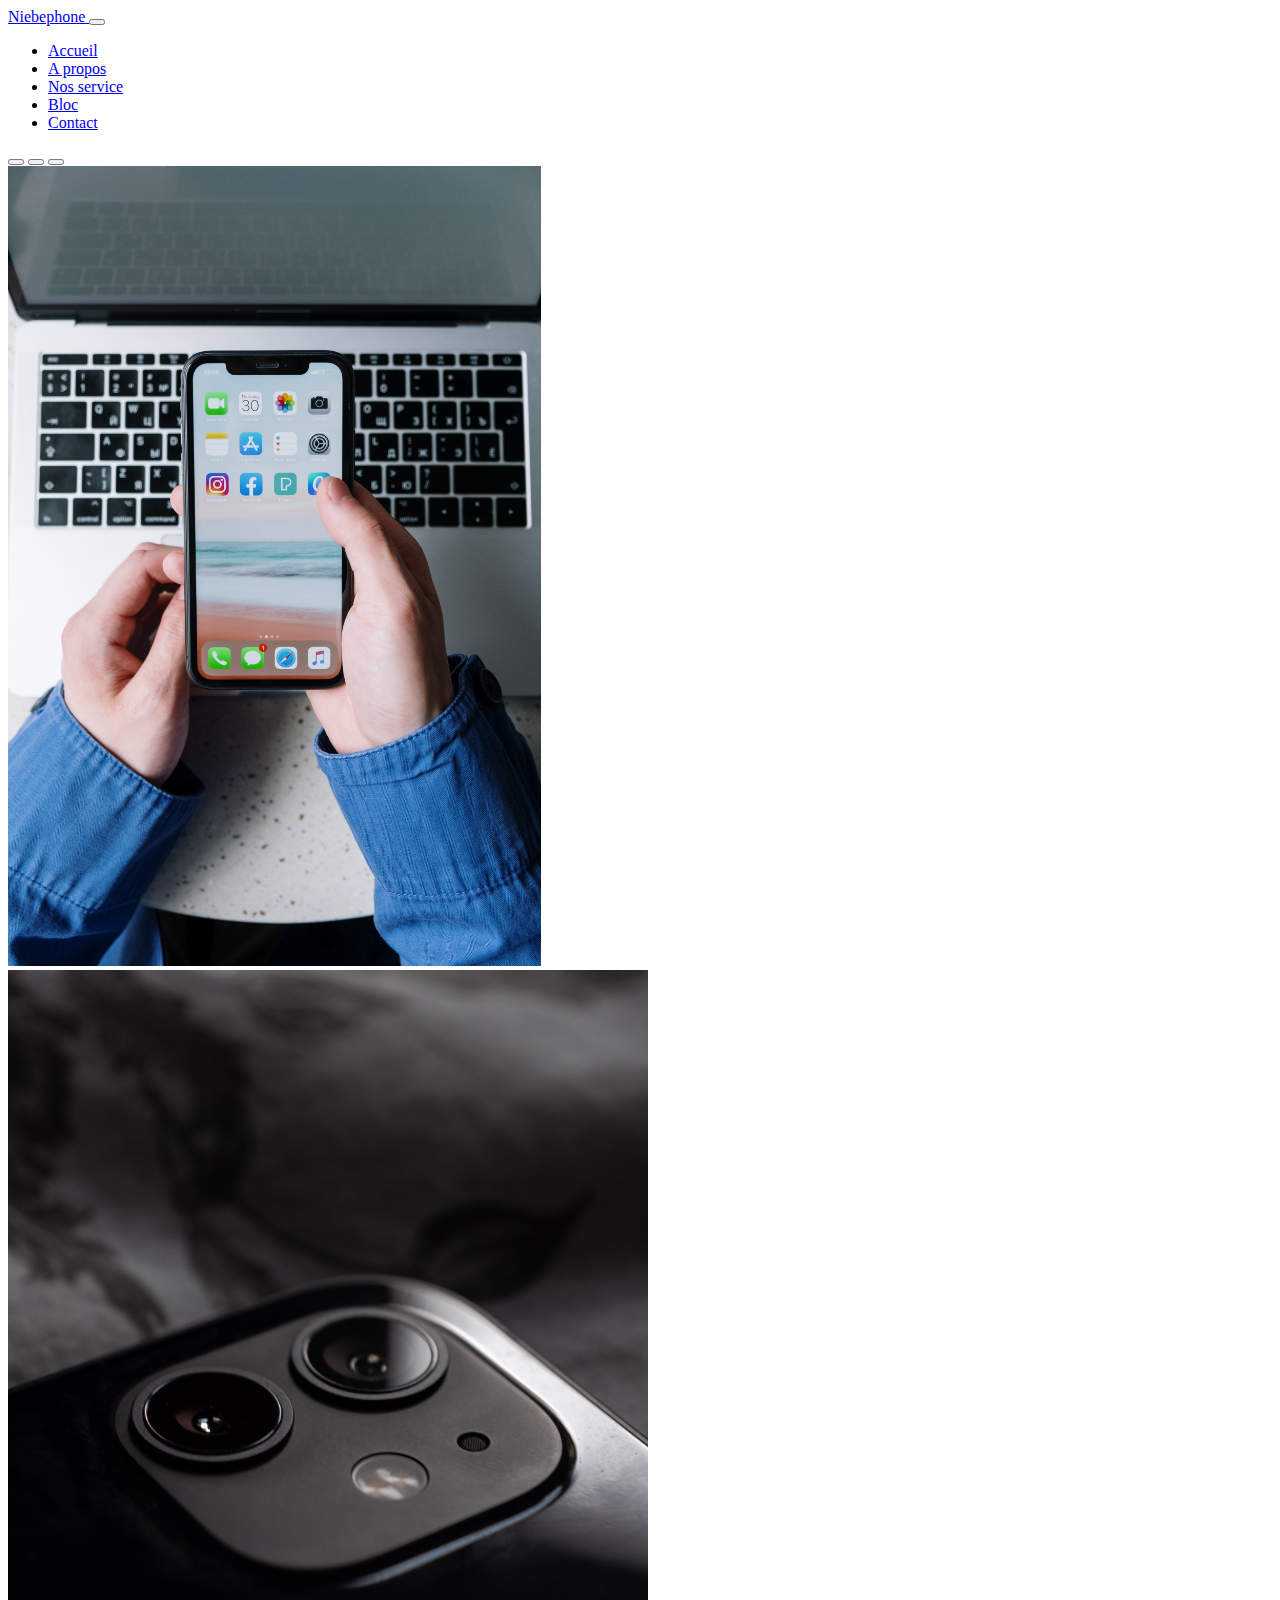
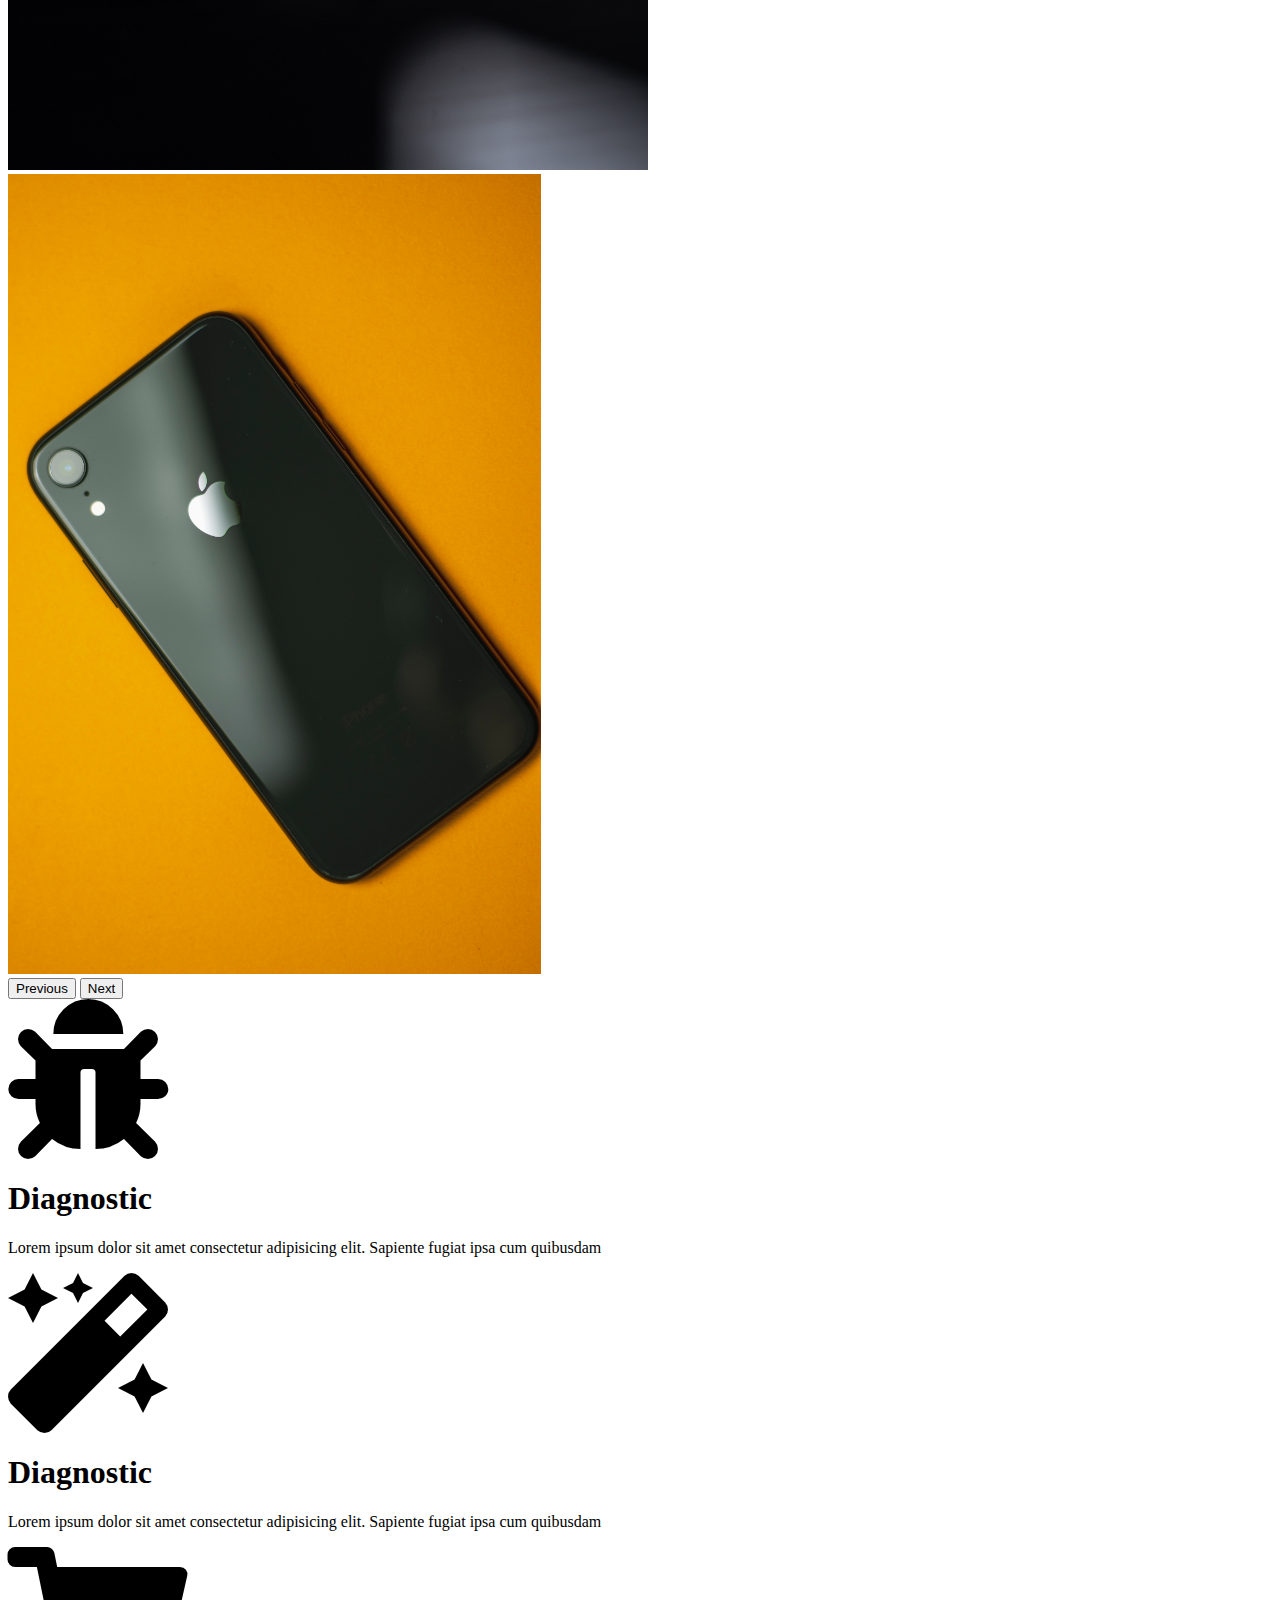
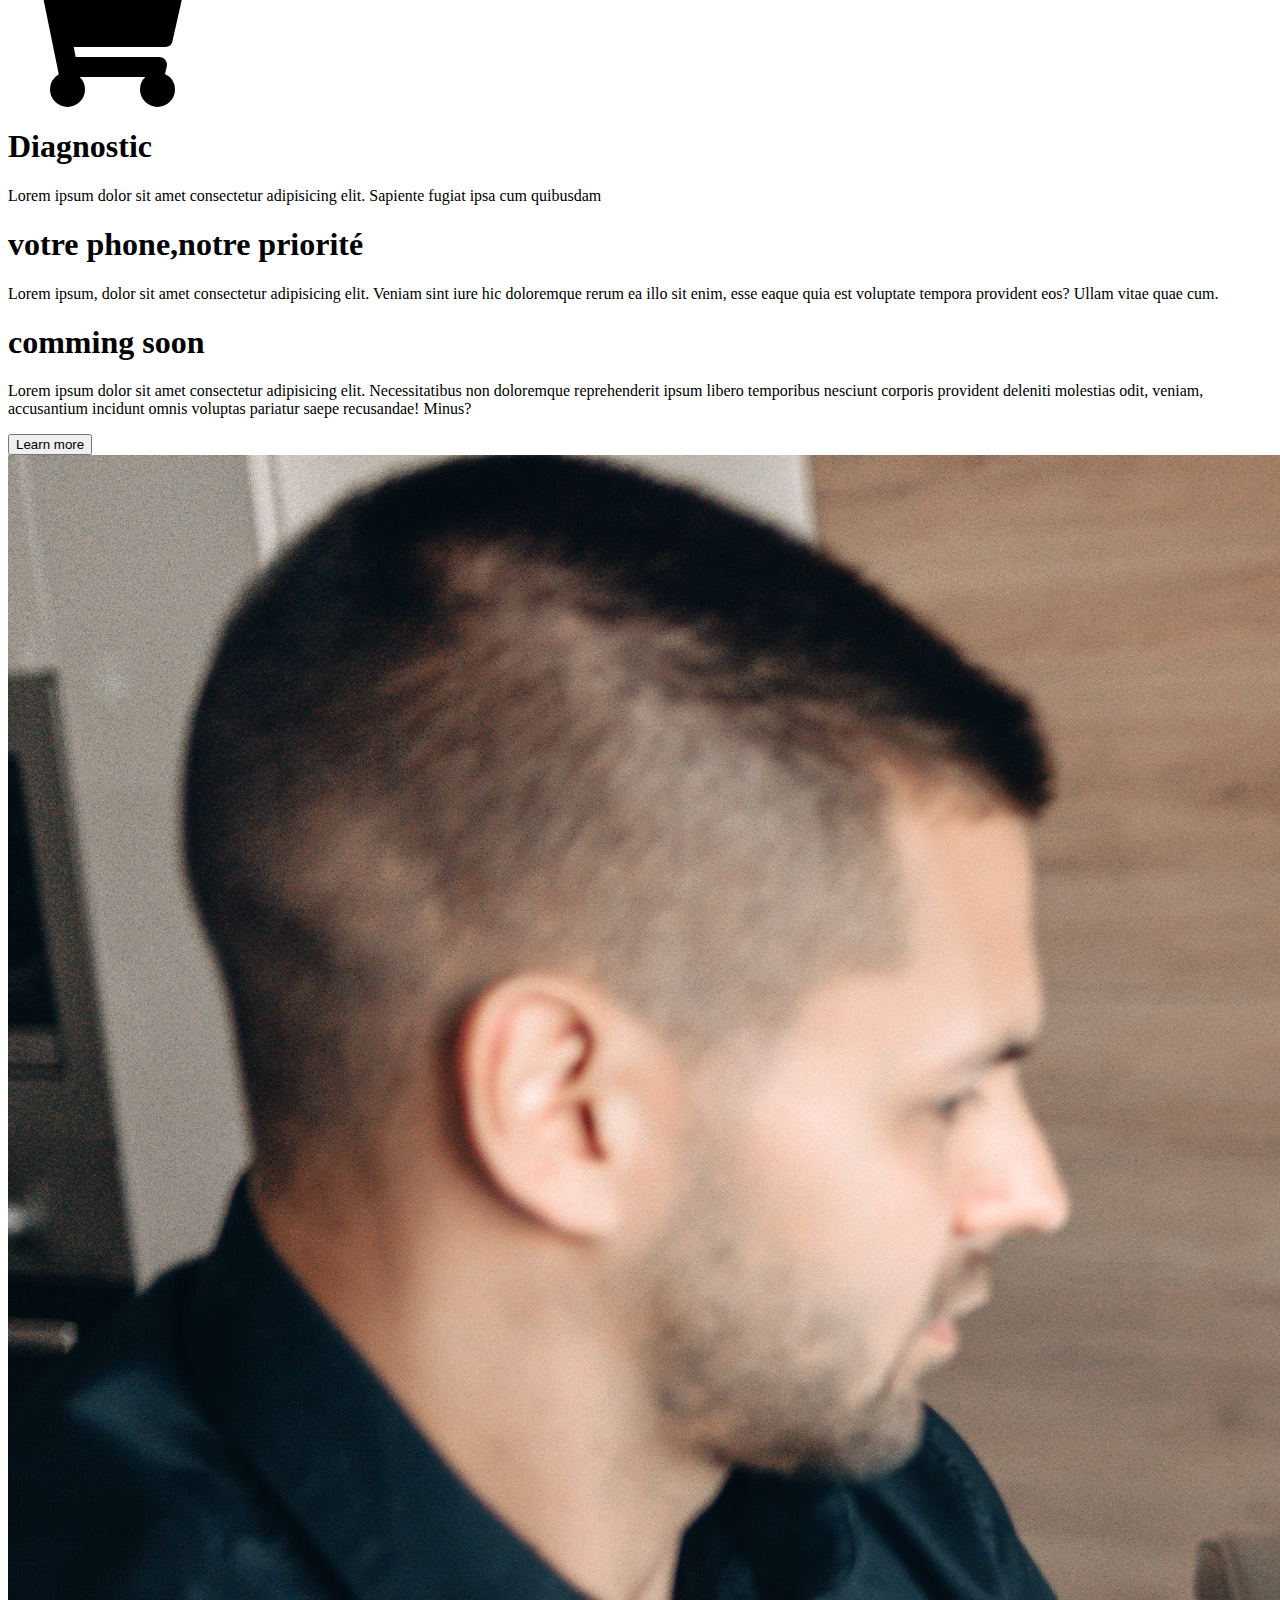
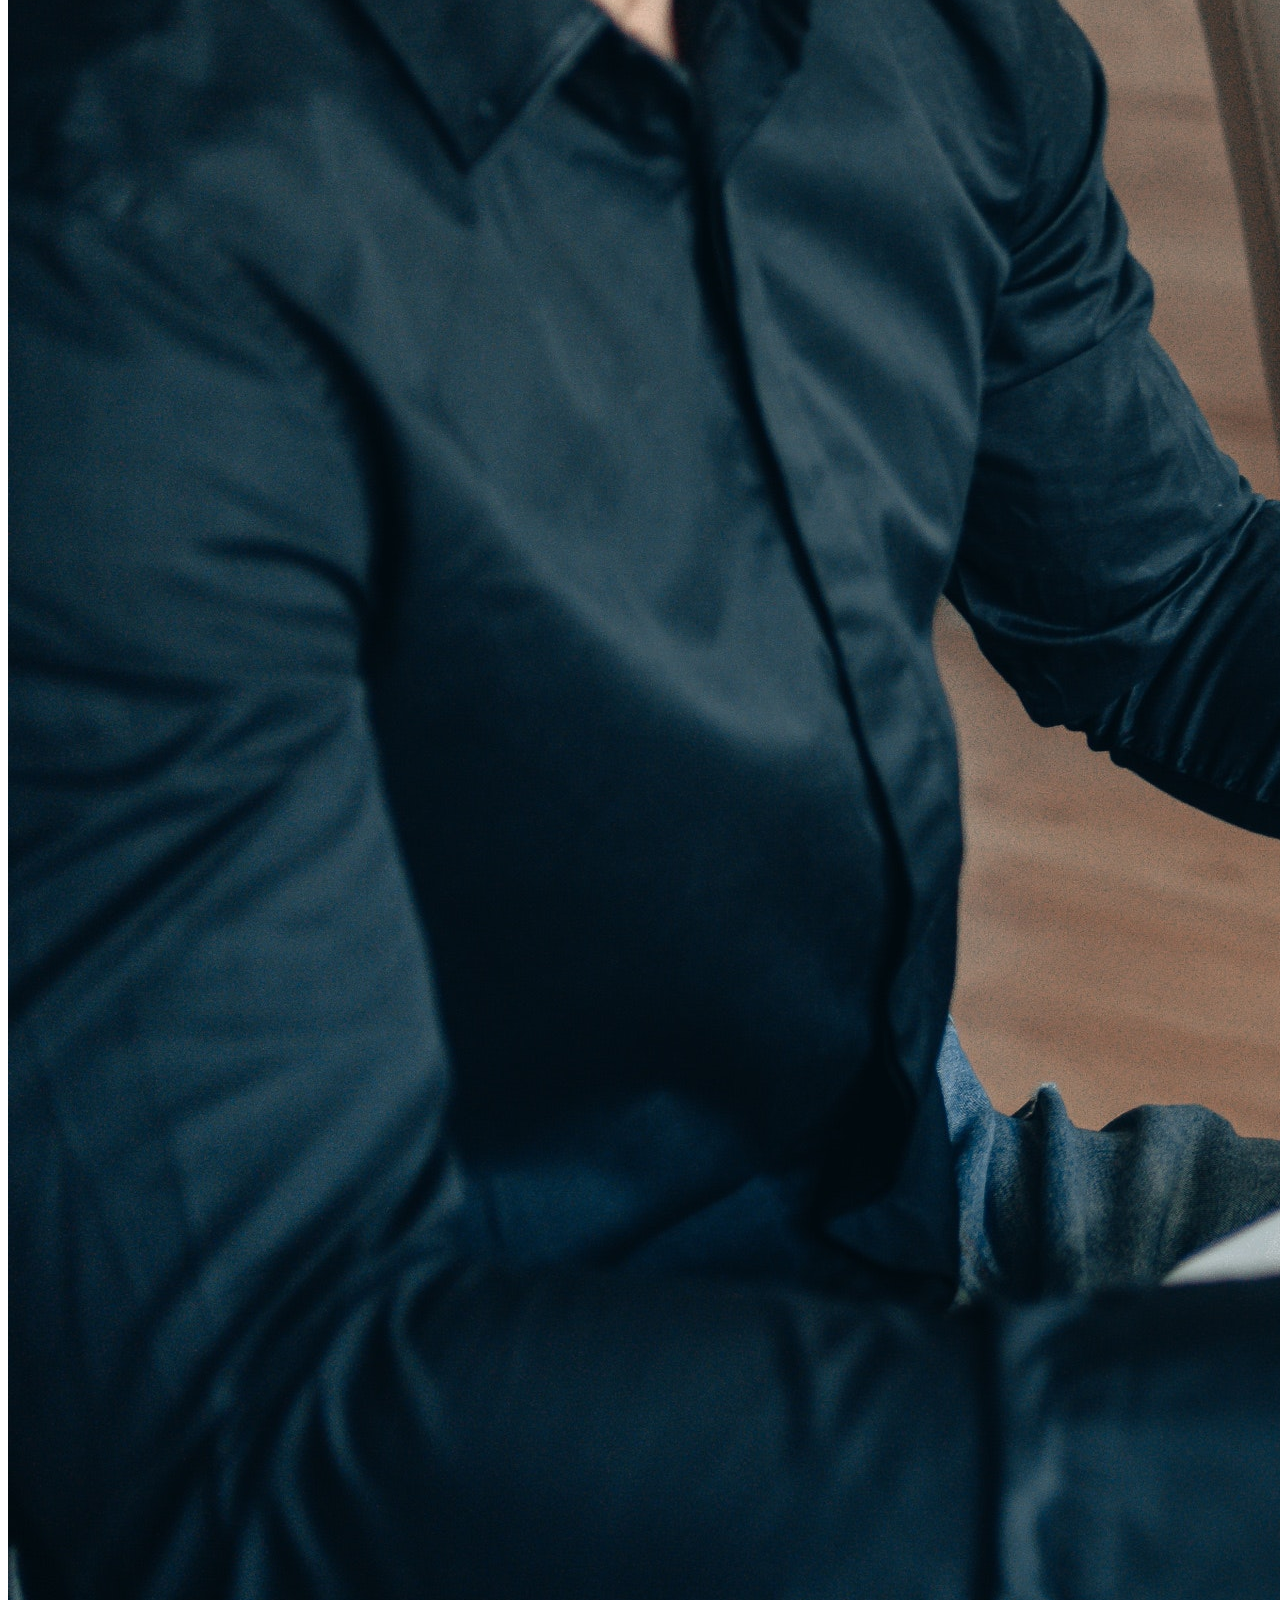
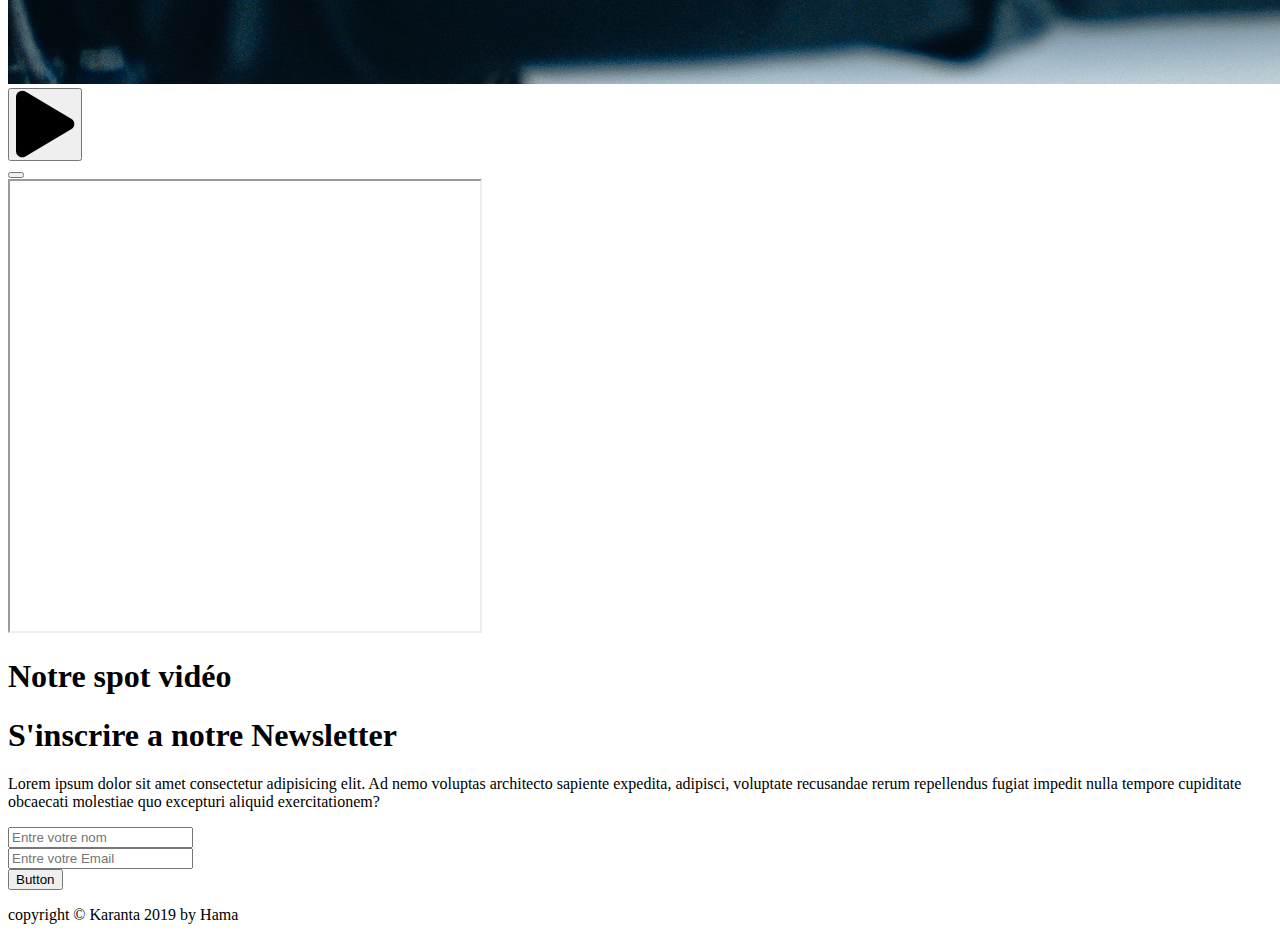
<file: index.html>
<!DOCTYPE html>
<html lang="en">
<head>
    <meta charset="UTF-8">
    <meta http-equiv="X-UA-Compatible" content="IE=edge">
    <meta name="viewport" content="width=device-width, initial-scale=1.0">
    <link href="https://cdn.jsdelivr.net/npm/bootstrap@5.0.2/dist/css/bootstrap.min.css" rel="stylesheet"
    integrity="sha384-EVSTQN3/azprG1Anm3QDgpJLIm9Nao0Yz1ztcQTwFspd3yD65VohhpuuCOmLASjC" crossorigin="anonymous">
<link rel="stylesheet" href="https://cdn.jsdelivr.net/npm/bootstrap-icons@1.5.0/font/bootstrap-icons.css">

<link rel="stylesheet" href="https://cdnjs.cloudflare.com/ajax/libs/font-awesome/5.15.4/css/all.min.css" integrity="sha512-1ycn6IcaQQ40/MKBW2W4Rhis/DbILU74C1vSrLJxCq57o941Ym01SwNsOMqvEBFlcgUa6xLiPY/NS5R+E6ztJQ==" crossorigin="anonymous" referrerpolicy="no-referrer" />


<link rel="stylesheet" href="styles.css">
    <title>Document</title>
</head>
<body>
    <header class="py-4">
        <nav class="navbar navbar-expand-md bg-dark navbar-light fixed-top">
          <div class="container">
              <a class="navbar-brand text-light fw-bold" href="/index.html">Niebephone
              </a>
              <button class="navbar-toggler" type="button" data-bs-toggle="collapse" data-bs-target="#navbarNav" aria-controls="navbarNav" aria-expanded="false" aria-label="Toggle navigation">
                <span class="navbar-toggler-icon"></span>
            </button>
            <div class="collapse navbar-collapse justify-content-end text-light" id="navbarNav">
              <ul class="navbar-nav">
                  <li class="nav-item">
                      <a class="nav-link text-light" href="index.html">Accueil</a>
                  </li>
                  <li class="nav-item">
                      <a class="nav-link text-light" href="page1.html">A propos</a>
                  </li>
                  <li class="nav-item">
                      <a class="nav-link text-light" href="page2.html">Nos service</a>
                  </li>
                  <li class="nav-item">
                      <a class="nav-link text-light" href="page3.html">Bloc</a>
                  </li>
                  <li class="nav-item">
                    <a class="nav-link text-light" href="page4.html">Contact</a>
                </li>
              </ul>
          </div>
          
        </div>
      </nav>
      </header>
      <section>
        <div class="container-fluid bg-secondary">
          <div class="container">
            <div class="row">
              <div class="col-md-12">
                <div id="carouselExampleIndicators" class="carousel slide" data-bs-ride="carousel">
                  <div class="carousel-indicators">
                    <button type="button" data-bs-target="#carouselExampleIndicators" data-bs-slide-to="0" class="active" aria-current="true" aria-label="Slide 1"></button>
                    <button type="button" data-bs-target="#carouselExampleIndicators" data-bs-slide-to="1" aria-label="Slide 2"></button>
                    <button type="button" data-bs-target="#carouselExampleIndicators" data-bs-slide-to="2" aria-label="Slide 3"></button>
                  </div>
                  <div class="carousel-inner">
                    <div class="carousel-item active">
                      <img src="iph.jpg" class="d-block w-100 " alt="..." style="height:50rem;">
                    </div>
                    <div class="carousel-item">
                      <img src="2.jpg" class="d-block w-100 " alt="..." style="height: 50rem;">
                    </div>
                    <div class="carousel-item">
                      <img src="3.jpg" class="d-block w-100 " alt="..." style="height:50rem;">
                    </div>
                  </div>
                  <button class="carousel-control-prev" type="button" data-bs-target="#carouselExampleIndicators" data-bs-slide="prev">
                    <span class="carousel-control-prev-icon" aria-hidden="true"></span>
                    <span class="visually-hidden">Previous</span>
                  </button>
                  <button class="carousel-control-next" type="button" data-bs-target="#carouselExampleIndicators" data-bs-slide="next">
                    <span class="carousel-control-next-icon" aria-hidden="true"></span>
                    <span class="visually-hidden">Next</span>
                  </button>
                </div>
              </div>
            </div>
          </div>
        </div>
      </section>

    <section>
      <div class="container-fluid">
        <div class="container py-5">
          <div class="row">
            <div class="col-md-4">
              <i class="fas fa-bug fa-10x"></i>
              <h1>Diagnostic</h1>
              <p>Lorem ipsum dolor sit amet consectetur adipisicing elit. 
                Sapiente fugiat ipsa cum quibusdam</p>
            </div>

            <div class="col-md-4">
              <i class="fas fa-magic fa-10x"></i>
              <h1>Diagnostic</h1>
              <p>Lorem ipsum dolor sit amet consectetur adipisicing elit. 
                Sapiente fugiat ipsa cum quibusdam</p>
            </div>

            <div class="col-md-4">
              <i class="fas fa-shopping-cart fa-10x"></i>
              <h1>Diagnostic</h1>
              <p>Lorem ipsum dolor sit amet consectetur adipisicing elit. 
                Sapiente fugiat ipsa cum quibusdam</p>
            </div>
          </div>
        </div>
      </div>
    </section>
    <section id="lo">
      <div class="container-fluid">
        <div class="container">
          <div class="row text-center text-white">
            <div class="col">
              <h1>votre phone,notre priorité</h1>
              <p>Lorem ipsum, dolor sit amet consectetur adipisicing elit. Veniam sint iure hic doloremque rerum ea illo sit enim, esse eaque quia est voluptate tempora provident eos? Ullam vitae quae cum.</p>
            </div>
          </div>
        </div>
      </div>
    </section>

    <section class="bg-secondary">
      <div class="container">
        <div class="row py-5">
          <div class="col-md-6 align-items-center gy-5 py-5">
            <h1>comming soon</h1>
            <p>Lorem ipsum dolor sit amet consectetur adipisicing elit. Necessitatibus non doloremque reprehenderit ipsum libero temporibus nesciunt 
              corporis provident deleniti molestias odit, veniam, accusantium incidunt omnis voluptas pariatur saepe recusandae! Minus?</p>
              <button class="btn border-danger text-danger">Learn more</button>
          </div>
          <div class="col-md-6">
            <img src="d.jpg" alt="..." class="img-fluid">
          </div>
        </div>
      </div>
    </section>

    <section id="la">
      <div class="container py-5">
        <div class="row text-center">
          <div class="col">
            <button type="button" class="btn btn-primary" data-bs-toggle="modal" data-bs-target="#exampleModal">
              <i class="fas fa-play fa-5x"></i>
            </button>
            <!-- Modal -->
<div class="modal fade" id="exampleModal" tabindex="-1" aria-labelledby="exampleModalLabel" aria-hidden="true">
  <div class="modal-dialog">
    <div class="modal-content">
      <div class="modal-header">
        
        <button type="button" class="btn-close" data-bs-dismiss="modal" aria-label="Close"></button>
      </div>
      <div class="modal-body">
        <iframe width="470" height="450"
        src="https://www.youtube.com/embed/tgbNymZ7vqY?autoplay=1&mute=1">
        </iframe>
      </div>
          </div>

        </div>
      </div>
      <h1>Notre spot vidéo</h1>
    </section>
    <section>
      <div class="container">
        <div class="row text-center">
          <div class="col">
            <h1>S'inscrire a notre Newsletter</h1>
            <p>Lorem ipsum dolor sit amet consectetur adipisicing elit. Ad nemo voluptas architecto sapiente expedita, adipisci, voluptate recusandae rerum repellendus fugiat impedit nulla tempore cupiditate obcaecati molestiae quo excepturi aliquid exercitationem?</p>
            <div class="container-fluid  py-4">
              <div class="container">
                  <div class="row">
                      <div class="col-lg-5 col-md-4">
                        <input type="email" class="form-control" id="floatingInput" placeholder="Entre votre nom">
                      </div>
                      <div class="col-lg-5 col-md-4">
                        <input type="email" class="form-control" id="floatingInput" placeholder="Entre votre Email">
                      </div>
                      <div class="col-lg-2 col-md-4">
                        <div class="d-grid gap-2">
                          <button class="btn btn-primary" type="button">Button</button>
                        </div>
                      </div>
                  
               
            </div>
          </div>
        </div>
      </div>
    </section>
    <footer>
      <div class="container-fluid">
        <div class="row text-center bg-primary py-5 text-light">
            <div class="col">
                <p>copyright © Karanta 2019 by Hama</p>
            </div>
        </div>
    </footer>
    <script src="https://cdn.jsdelivr.net/npm/bootstrap@5.0.2/dist/js/bootstrap.bundle.min.js"
    integrity="sha384-MrcW6ZMFYlzcLA8Nl+NtUVF0sA7MsXsP1UyJoMp4YLEuNSfAP+JcXn/tWtIaxVXM"
    crossorigin="anonymous"></script> 

    
</body>
</html>
</file>
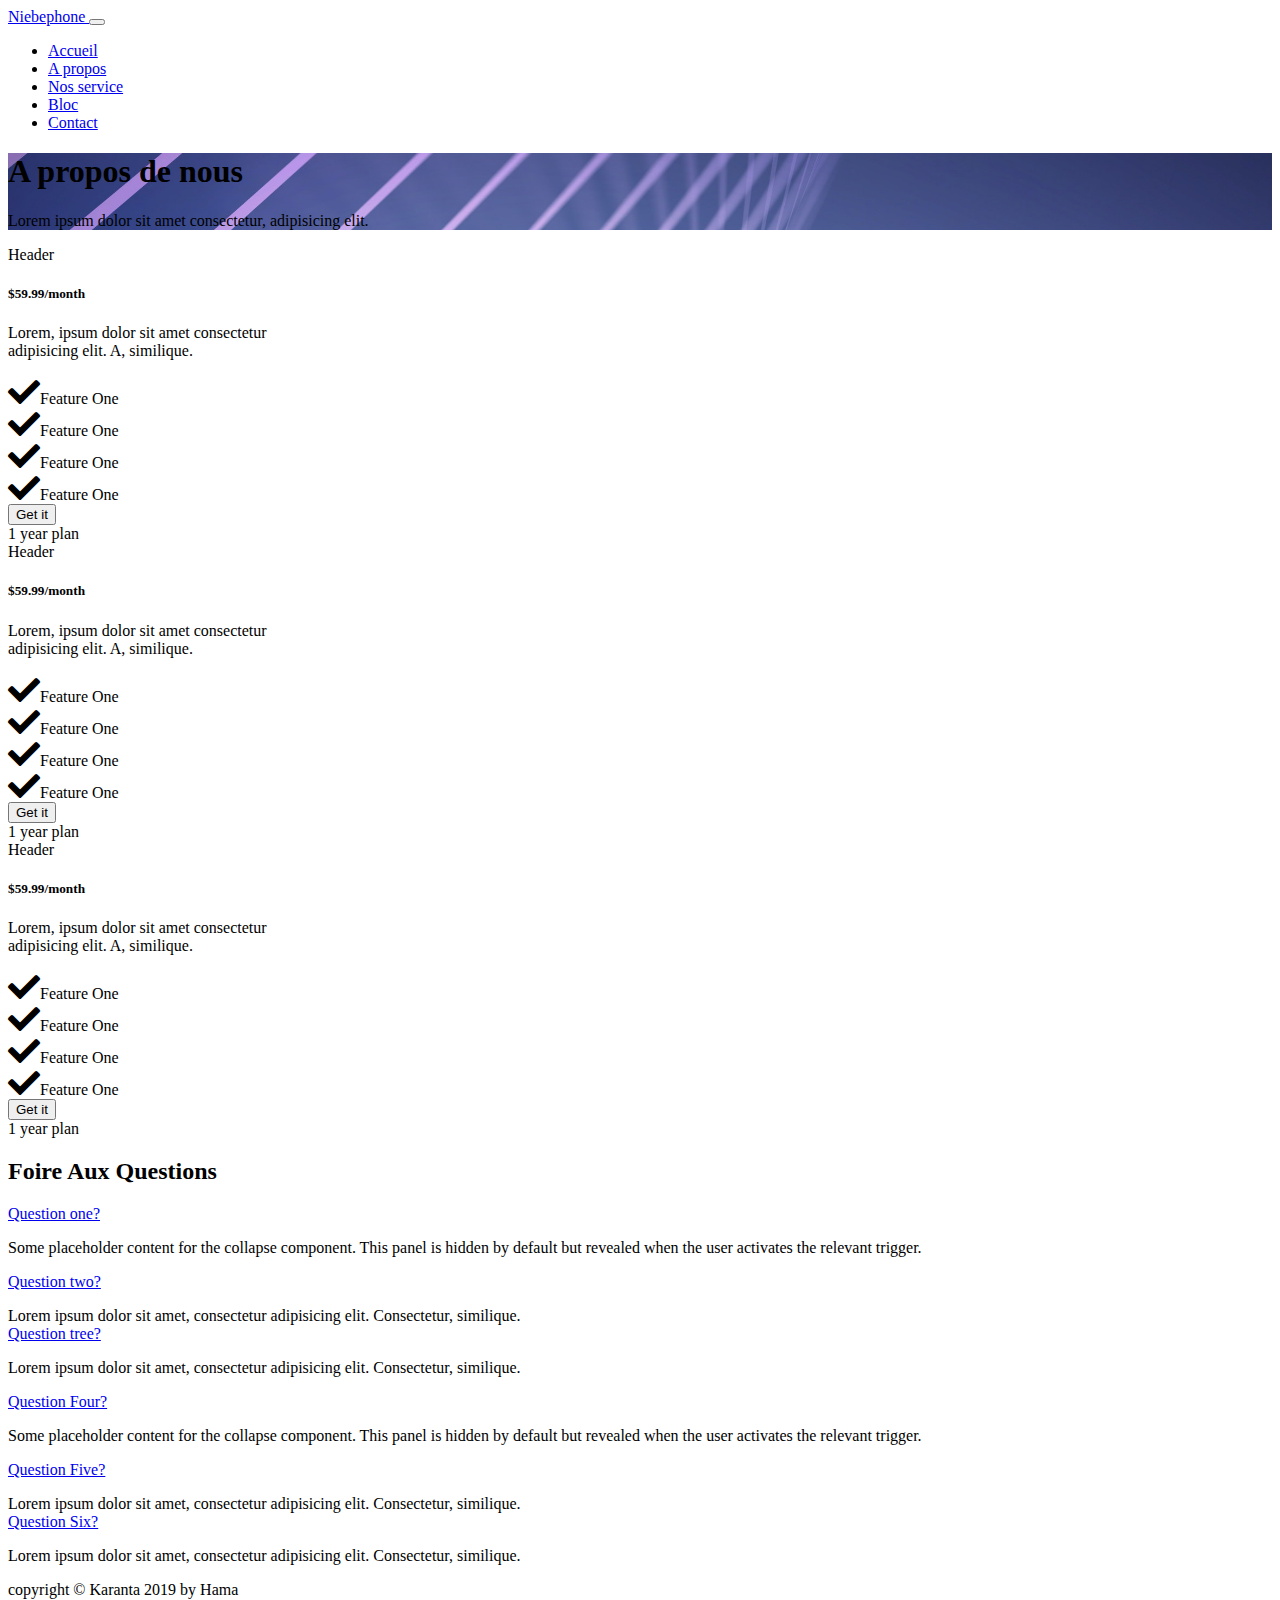
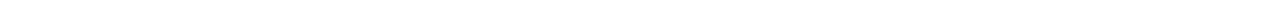
<file: page2.html>
<!DOCTYPE html>
<html lang="en">
<head>
    <meta charset="UTF-8">
    <meta http-equiv="X-UA-Compatible" content="IE=edge">
    <meta name="viewport" content="width=device-width, initial-scale=1.0">
    <link href="https://cdn.jsdelivr.net/npm/bootstrap@5.0.2/dist/css/bootstrap.min.css" rel="stylesheet"
    integrity="sha384-EVSTQN3/azprG1Anm3QDgpJLIm9Nao0Yz1ztcQTwFspd3yD65VohhpuuCOmLASjC" crossorigin="anonymous">
<link rel="stylesheet" href="https://cdn.jsdelivr.net/npm/bootstrap-icons@1.5.0/font/bootstrap-icons.css">
<link rel="stylesheet" href="https://cdnjs.cloudflare.com/ajax/libs/font-awesome/5.15.4/css/all.min.css" integrity="sha512-1ycn6IcaQQ40/MKBW2W4Rhis/DbILU74C1vSrLJxCq57o941Ym01SwNsOMqvEBFlcgUa6xLiPY/NS5R+E6ztJQ==" crossorigin="anonymous" referrerpolicy="no-referrer" />

    <title>Document</title>
</head>
<body>
    <header class="py-4">
        <nav class="navbar navbar-expand-md bg-dark navbar-light fixed-top">
          <div class="container">
              <a class="navbar-brand text-light fw-bold" href="/index.html">Niebephone
              </a>
              <button class="navbar-toggler" type="button" data-bs-toggle="collapse" data-bs-target="#navbarNav" aria-controls="navbarNav" aria-expanded="false" aria-label="Toggle navigation">
                <span class="navbar-toggler-icon"></span>
            </button>
            <div class="collapse navbar-collapse justify-content-end text-light" id="navbarNav">
              <ul class="navbar-nav">
                  <li class="nav-item">
                      <a class="nav-link text-light" href="#Accueil">Accueil</a>
                  </li>
                  <li class="nav-item">
                      <a class="nav-link text-light" href="page1.html">A propos</a>
                  </li>
                  <li class="nav-item">
                      <a class="nav-link text-light" href="page2.html">Nos service</a>
                  </li>
                  <li class="nav-item">
                      <a class="nav-link text-light" href="page3.html">Bloc</a>
                  </li>
                  <li class="nav-item">
                    <a class="nav-link text-light" href="page4.html">Contact</a>
                </li>
              </ul>
          </div>
          
        </div>
      </nav>
      </header>

    <section style="background: url(paw.jpg) no-repeat fixed; background-size: 100%;" >
        <div class="container py-5">
            <div class="row text-center">
                <div class="col">
                    <h1>A propos de nous</h1>
                    <p>Lorem ipsum dolor sit amet consectetur, adipisicing elit.</p>
                </div>
            </div>
        </div>
    </section>

    <section>
        <div class="container py-5">
            <div class="row">
                <div class="col-lg-4 col-md-4 text-center">
                    <div class="card mb-3" style="max-width: 18rem;">
                        <div class="card-header">Header</div>
                        <div class="card-body ">
                            <h5>$59.99/month</h5>
                            <p>Lorem, ipsum dolor sit amet consectetur adipisicing elit. A, similique.</p>
                            <div class="border py-2">
                                <i class="fas fa-check fa-2x fw-bold"></i><span class="">Feature One</span>
                            </div>
                            <div class="border py-2">
                                <i class="fas fa-check fa-2x fw-bold"></i><span class="">Feature One</span>
                            </div>
                            <div class="border py-2">
                                <i class="fas fa-check fa-2x fw-bold"></i><span class="">Feature One</span>
                            </div>
                            <div class="border py-2">
                                <i class="fas fa-check fa-2x fw-bold"></i><span class="">Feature One</span>
                            </div>
                            <button class="w-100 btn btn-lg btn-danger g  y-2" type="submit">Get it</button>
                            
                        
                        </div>
                        <div class="card-footer bg-decondary ">1 year plan</div>
                      </div>

                </div>
                <div class="col-lg-4 col-md-4 text-center">
                    <div class="card mb-3" style="max-width: 18rem;">
                        <div class="card-header">Header</div>
                        <div class="card-body ">
                            <h5>$59.99/month</h5>
                            <p>Lorem, ipsum dolor sit amet consectetur adipisicing elit. A, similique.</p>
                            <div class="border py-2">
                                <i class="fas fa-check fa-2x fw-bold"></i><span class="">Feature One</span>
                            </div>
                            <div class="border py-2">
                                <i class="fas fa-check fa-2x fw-bold"></i><span class="">Feature One</span>
                            </div>
                            <div class="border py-2">
                                <i class="fas fa-check fa-2x fw-bold"></i><span class="">Feature One</span>
                            </div>
                            <div class="border py-2">
                                <i class="fas fa-check fa-2x fw-bold"></i><span class="">Feature One</span>
                            </div>
                            <button class="w-100 btn btn-lg btn-danger g  y-2" type="submit">Get it</button>
                            
                        
                        </div>
                        <div class="card-footer bg-decondary ">1 year plan</div>
                      </div>

                </div>
                <div class="col-lg-4 col-md-4 text-center">
                    <div class="card mb-3" style="max-width: 18rem;">
                        <div class="card-header">Header</div>
                        <div class="card-body ">
                            <h5>$59.99/month</h5>
                            <p>Lorem, ipsum dolor sit amet consectetur adipisicing elit. A, similique.</p>
                            <div class="border py-2">
                                <i class="fas fa-check fa-2x fw-bold"></i><span class="">Feature One</span>
                            </div>
                            <div class="border py-2">
                                <i class="fas fa-check fa-2x fw-bold"></i><span class="">Feature One</span>
                            </div>
                            <div class="border py-2">
                                <i class="fas fa-check fa-2x fw-bold"></i><span class="">Feature One</span>
                            </div>
                            <div class="border py-2">
                                <i class="fas fa-check fa-2x fw-bold"></i><span class="">Feature One</span>
                            </div>
                            <button class="w-100 btn btn-lg btn-danger g  y-2" type="submit">Get it</button>
                            
                        
                        </div>
                        <div class="card-footer bg-decondary ">1 year plan</div>
                      </div>

                </div>
                
            </div>
            
        </div>
    </section>

    <section class="bg-dark text-white">
      <div class="container">
          <div class="row py-5 text-center">
              <h2>Foire Aux Questions</h2>
              <div class="col-6">
                  <p>
                      <a class="btn btn-dark w-100"  data-bs-toggle="collapse" href="#collapseExample" role="button" aria-expanded="false" aria-controls="collapseExample">
                        Question one?
                      </a>
                    </p>
                    <div class="collapse" id="collapseExample">
                      <div class="">
                        Some placeholder content for the collapse component. This panel is hidden by default but revealed when the user activates the relevant trigger.
                      </div>
                    </div>
                    <p>
                      <a class="btn btn-dark w-100" data-bs-toggle="collapse" href="#question" role="button" aria-expanded="false" aria-controls="collapse">
                        Question two?
                      </a>
                    </p>
                    <div class="collapse" id="question">
                      <div class="">
                        Lorem ipsum dolor sit amet, consectetur adipisicing elit. Consectetur, similique.
                      </div>
                    </div>
                    <a class="btn btn-dark w-100" data-bs-toggle="collapse" href="#question1" role="button" aria-expanded="false" aria-controls="collapse">
                      Question tree?
                    </a>
                  </p>
                  <div class="collapse" id="question1">
                    <div class="">
                      Lorem ipsum dolor sit amet, consectetur adipisicing elit. Consectetur, similique.
                    </div>
                  </div>
              </div>
              <div class="col-6">
                  <p>
                      <a class="btn btn-dark w-100"  data-bs-toggle="collapse" href="#question2" role="button" aria-expanded="false" aria-controls="collapseExample">
                        Question Four?
                      </a>
                    </p>
                    <div class="collapse" id="question2">
                      <div class="">
                        Some placeholder content for the collapse component. This panel is hidden by default but revealed when the user activates the relevant trigger.
                      </div>
                    </div>
                    <p>
                      <a class="btn btn-dark w-100" data-bs-toggle="collapse" href="#question3" role="button" aria-expanded="false" aria-controls="collapse">
                        Question Five?
                      </a>
                    </p>
                    <div class="collapse" id="question3">
                      <div class="">
                        Lorem ipsum dolor sit amet, consectetur adipisicing elit. Consectetur, similique.
                      </div>
                    </div>
                    <a class="btn btn-dark w-100" data-bs-toggle="collapse" href="#question4" role="button" aria-expanded="false" aria-controls="collapse">
                      Question Six?
                    </a>
                  </p>
                  <div class="collapse" id="question4">
                    <div class="">
                      Lorem ipsum dolor sit amet, consectetur adipisicing elit. Consectetur, similique.
                    </div>
                  </div>
              </div>
          </div>
      </div>
  </section> 

    
    <footer>
        <div class="container-fluid">
          <div class="row text-center bg-primary py-5 text-light">
              <div class="col">
                  <p>copyright © Karanta 2019 by Hama</p>
              </div>
          </div>
      </footer>    


    <script src="https://cdn.jsdelivr.net/npm/bootstrap@5.0.2/dist/js/bootstrap.bundle.min.js"
    integrity="sha384-MrcW6ZMFYlzcLA8Nl+NtUVF0sA7MsXsP1UyJoMp4YLEuNSfAP+JcXn/tWtIaxVXM"
    crossorigin="anonymous"></script>
</body>
</html>
</file>
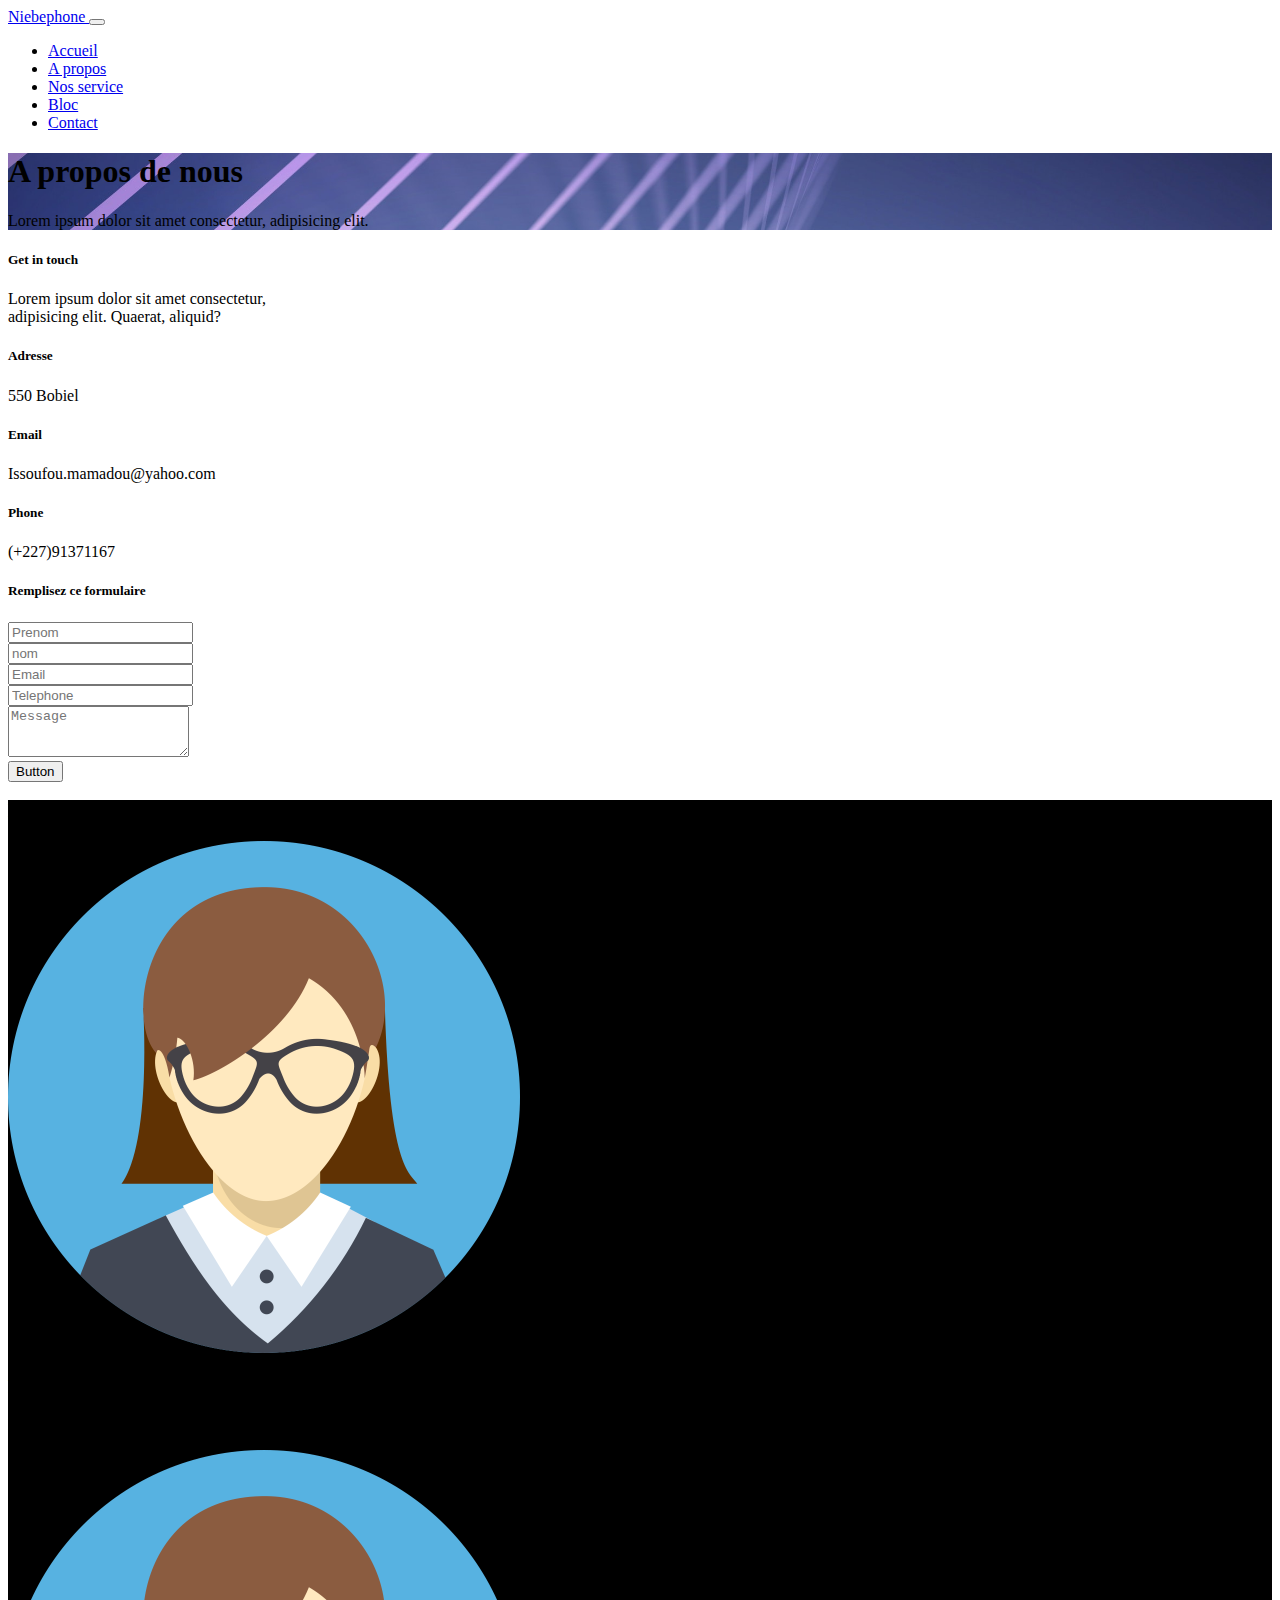
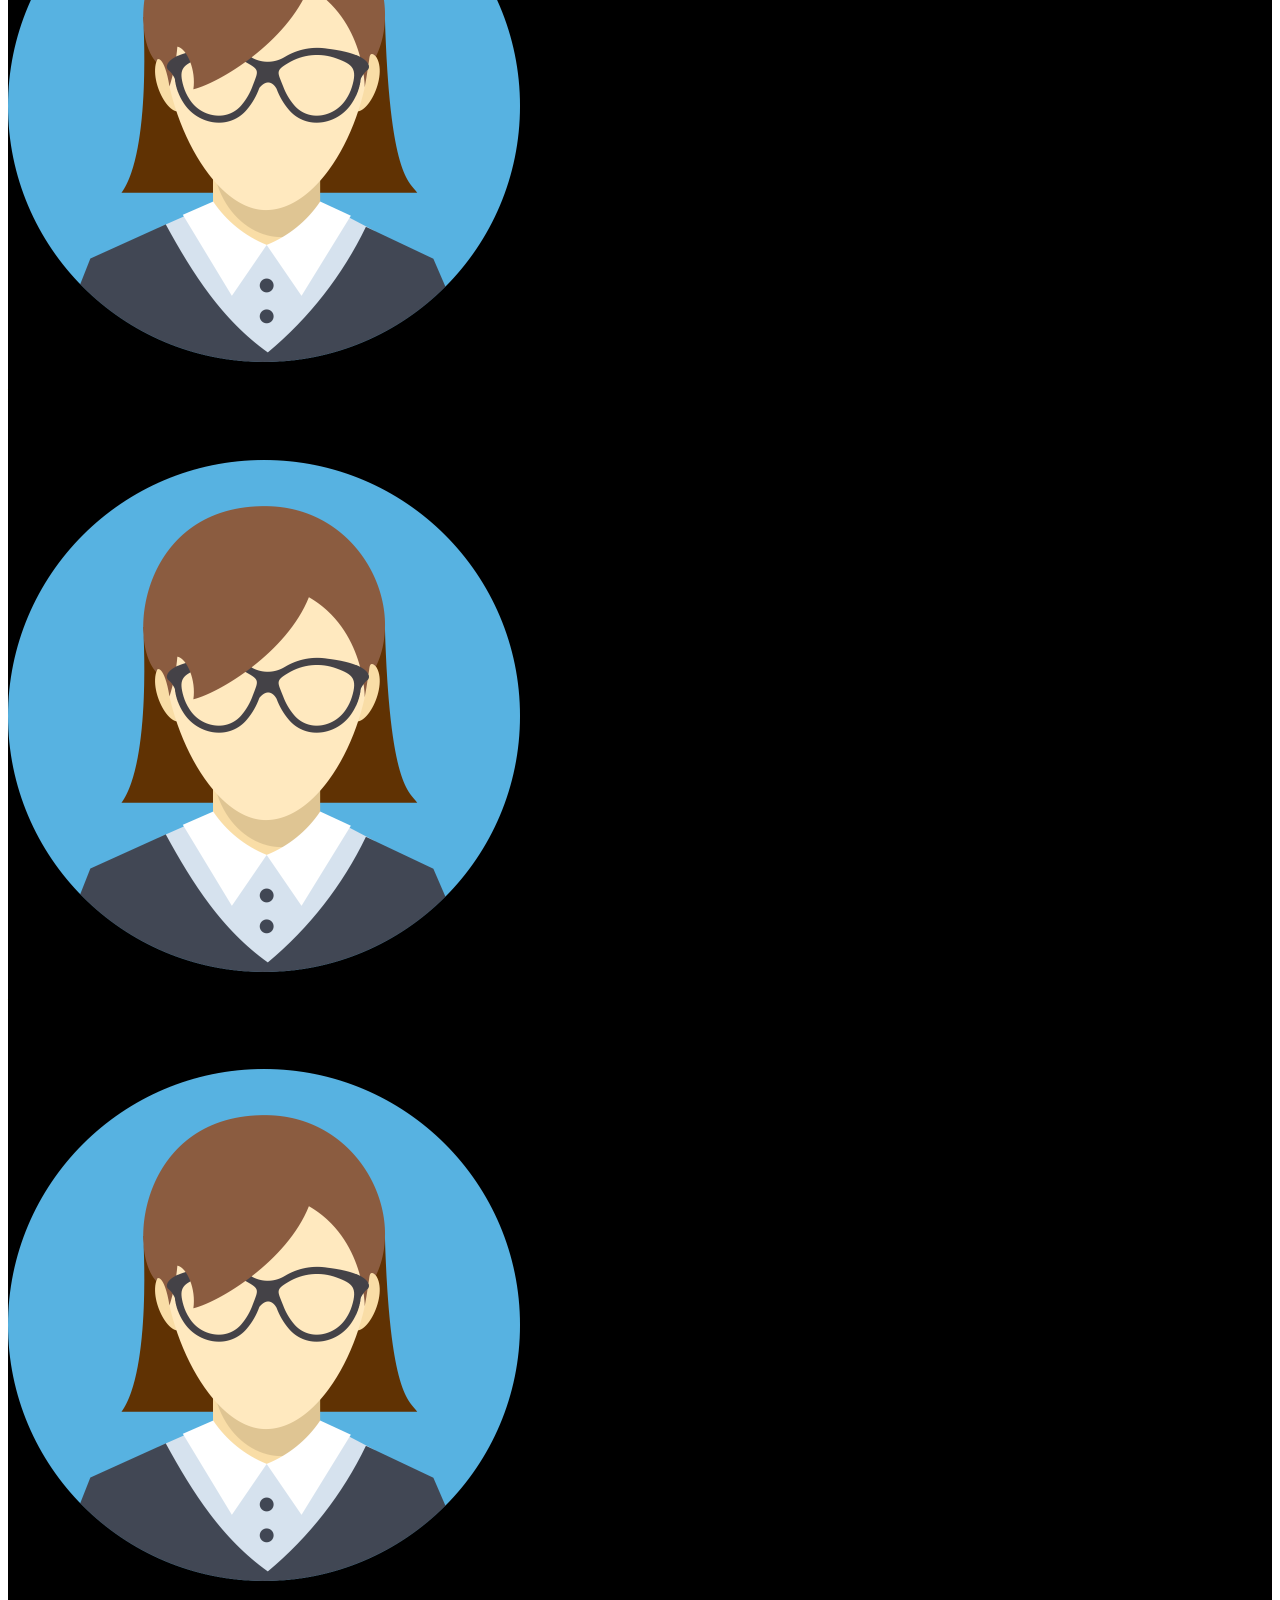
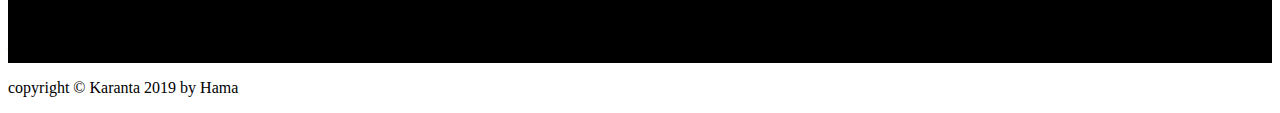
<file: page4.html>
<!DOCTYPE html>
<html lang="en">
<head>
    <meta charset="UTF-8">
    <meta http-equiv="X-UA-Compatible" content="IE=edge">
    <meta name="viewport" content="width=device-width, initial-scale=1.0">
    <link href="https://cdn.jsdelivr.net/npm/bootstrap@5.0.2/dist/css/bootstrap.min.css" rel="stylesheet"
    integrity="sha384-EVSTQN3/azprG1Anm3QDgpJLIm9Nao0Yz1ztcQTwFspd3yD65VohhpuuCOmLASjC" crossorigin="anonymous">
<link rel="stylesheet" href="https://cdn.jsdelivr.net/npm/bootstrap-icons@1.5.0/font/bootstrap-icons.css">
<link rel="stylesheet" href="https://cdnjs.cloudflare.com/ajax/libs/font-awesome/5.15.4/css/all.min.css" integrity="sha512-1ycn6IcaQQ40/MKBW2W4Rhis/DbILU74C1vSrLJxCq57o941Ym01SwNsOMqvEBFlcgUa6xLiPY/NS5R+E6ztJQ==" crossorigin="anonymous" referrerpolicy="no-referrer" />

    <title>Document</title>
</head>
<body>
    <header class="py-4">
        <nav class="navbar navbar-expand-md bg-dark navbar-light fixed-top">
          <div class="container">
              <a class="navbar-brand text-light fw-bold" href="/index.html">Niebephone
              </a>
              <button class="navbar-toggler" type="button" data-bs-toggle="collapse" data-bs-target="#navbarNav" aria-controls="navbarNav" aria-expanded="false" aria-label="Toggle navigation">
                <span class="navbar-toggler-icon"></span>
            </button>
            <div class="collapse navbar-collapse justify-content-end text-light" id="navbarNav">
              <ul class="navbar-nav">
                  <li class="nav-item">
                      <a class="nav-link text-light" href="#Accueil">Accueil</a>
                  </li>
                  <li class="nav-item">
                      <a class="nav-link text-light" href="page1.html">A propos</a>
                  </li>
                  <li class="nav-item">
                      <a class="nav-link text-light" href="page2.html">Nos service</a>
                  </li>
                  <li class="nav-item">
                      <a class="nav-link text-light" href="page3.html">Bloc</a>
                  </li>
                  <li class="nav-item">
                    <a class="nav-link text-light" href="page4.html">Contact</a>
                </li>
              </ul>
          </div>
          
        </div>
      </nav>
      </header>

    <section style="background: url(paw.jpg) no-repeat fixed; background-size: 100%;" >
        <div class="container py-5">
            <div class="row text-center">
                <div class="col">
                    <h1>A propos de nous</h1>
                    <p>Lorem ipsum dolor sit amet consectetur, adipisicing elit.</p>
                </div>
            </div>
        </div>
    </section>
   <section>
       <div class="container py-4">
           <div class="row">
               <div class=" col-lg-4 col-md-6 col-xs-3">
                <div class="card" style="width: 18rem;">
                    <div class="card-body">
                      <h5 class="card-title">Get in touch</h5>
                      <p class="card-text">Lorem ipsum dolor sit amet consectetur, adipisicing elit. Quaerat, aliquid?</p>
                      <h5 class="card-title">Adresse</h5>
                      <p class="card-text">550 Bobiel</p>
                      <h5 class="card-title">Email</h5>
                      <p class="card-text">Issoufou.mamadou@yahoo.com</p>
                      <h5 class="card-title">Phone</h5>
                      <p class="card-text">(+227)91371167</p>
                      
                    </div>
                  </div>
               </div>
               <div class=" col-lg-8 col-md-6 col-xs-12">
                <div class="card">
                    <div class="card-body text-center">
                        <h5>Remplisez ce formulaire</h5>
                    </div>
                    <form>
                        <div class="row">
                            <div class="col-6">
                                <div>
                                    <input type="email" class="form-control" id="exampleFormControlInput1" placeholder="Prenom">
                                </div>
                            </div>
                            <div class="col-6">
                                <div>
                                    <input type="email" class="form-control" id="exampleFormControlInput1" placeholder="nom">
                                </div>
                            </div>
                        </div>
                        <div class="row py-4">
                            <div class="col-6">
                                <div>
                                    <input type="email" class="form-control" id="exampleFormControlInput1" placeholder="Email">
                                </div>
                            </div>
                            <div class="col-6">
                                <div>
                                    <input type="email" class="form-control" id="exampleFormControlInput1" placeholder="Telephone">
                                </div>
                            </div>
                        </div>
                        <div class="row">
                            <div>
                                <textarea class="form-control" id="exampleFormControlTextarea1" rows="3" placeholder="Message"></textarea>
                            </div>
                            <div class="d-grid gap-2">
                                <button class="btn btn-primary" type="button">Button</button>
                            </div>
                        </div>
                    </form>
                    
                
               </div>     
           </div>
       </div>
       </div>
   </section>

   <section class="text-white" style="background-color: black;">
       <div class="container text-center">
           <h3>Notre Equipe</h3>
           <div class="row">
            
               <div class="col-3 text-center">
                     <img src="2.jpeg" alt="..." class="img-fluid">
                     <h3>Rachida YAou</h3>
                     <p class="fs-7 ">Marketing Manager</p>
                
               </div>
               <div class="col-3 text-center">
                <img src="2.jpeg" alt="..." class="img-fluid">
                <h3>Rachida YAou</h3>
                <p class="fs-7 ">Bussiness Manager</p>
           
          </div>
          <div class="col-3 text-center">
            <img src="2.jpeg" alt="..." class="img-fluid">
            <h3>Rachida YAou</h3>
            <p class="fs-7 ">CEO</p>
       
      </div>
      <div class="col-3 text-center">
        <img src="2.jpeg" alt="..." class="img-fluid">
        <h3>Rachida YAou</h3>
        <p class="fs-7 ">Web developer</p>
   
  </div>
           </div>
       </div>
   </section>

   <footer>
    <div class="container-fluid">
      <div class="row text-center bg-dark py-5 text-light">
          <div class="col">
              <p>copyright © Karanta 2019 by Hama</p>
          </div>
      </div>
  </footer>    
    
  <script src="https://cdn.jsdelivr.net/npm/bootstrap@5.0.2/dist/js/bootstrap.bundle.min.js"
  integrity="sha384-MrcW6ZMFYlzcLA8Nl+NtUVF0sA7MsXsP1UyJoMp4YLEuNSfAP+JcXn/tWtIaxVXM"
  crossorigin="anonymous"></script> 

</body>
</html>
</file>
<file: styles.css>
#lo{
    background: url(ta.jpg) no-repeat fixed;
}

#la{
 background: url(to.jpg) no-repeat fixed;
}
</file>
